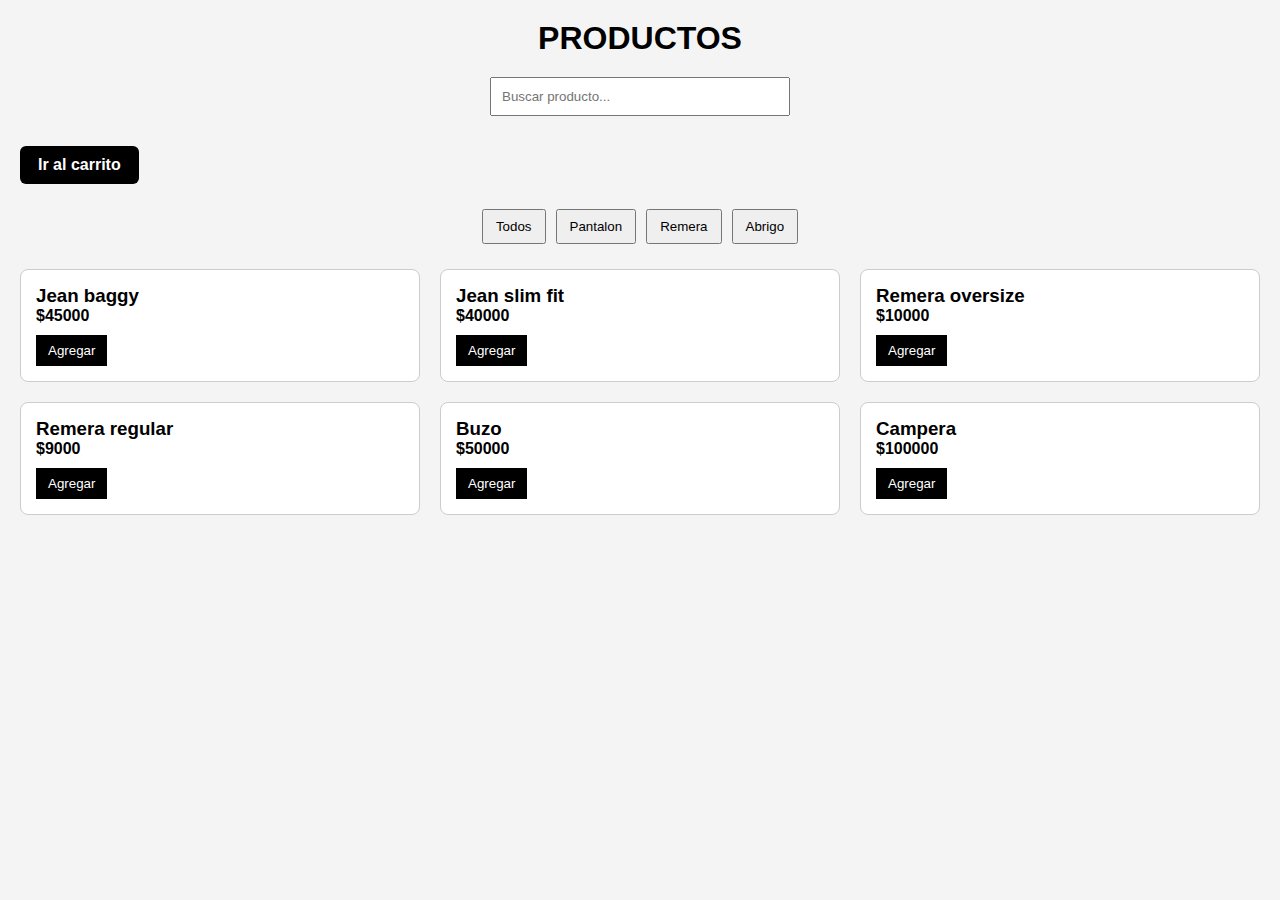
<file: index.html>
<!DOCTYPE html>
<html lang="es">
<head>
    <meta charset="UTF-8">
    <title>Los mejores Blanks</title>
    <link rel="stylesheet" href="./styles/style.css">

</head>
<header class="header">
    
    <h1>PRODUCTOS</h1>
    <input type="text" id="buscador"
    placeholder="Buscar producto...">

    <a href="carrito.html" class="btn-carrito">
        Ir al carrito
    </a>
</header>
<body>


    <div id="cont-filtro"></div>

    <section id="cont-productos">

    </section>
   
    

        
<script src="javascript/javascript.js"></script>
</body>
</html>
</file>
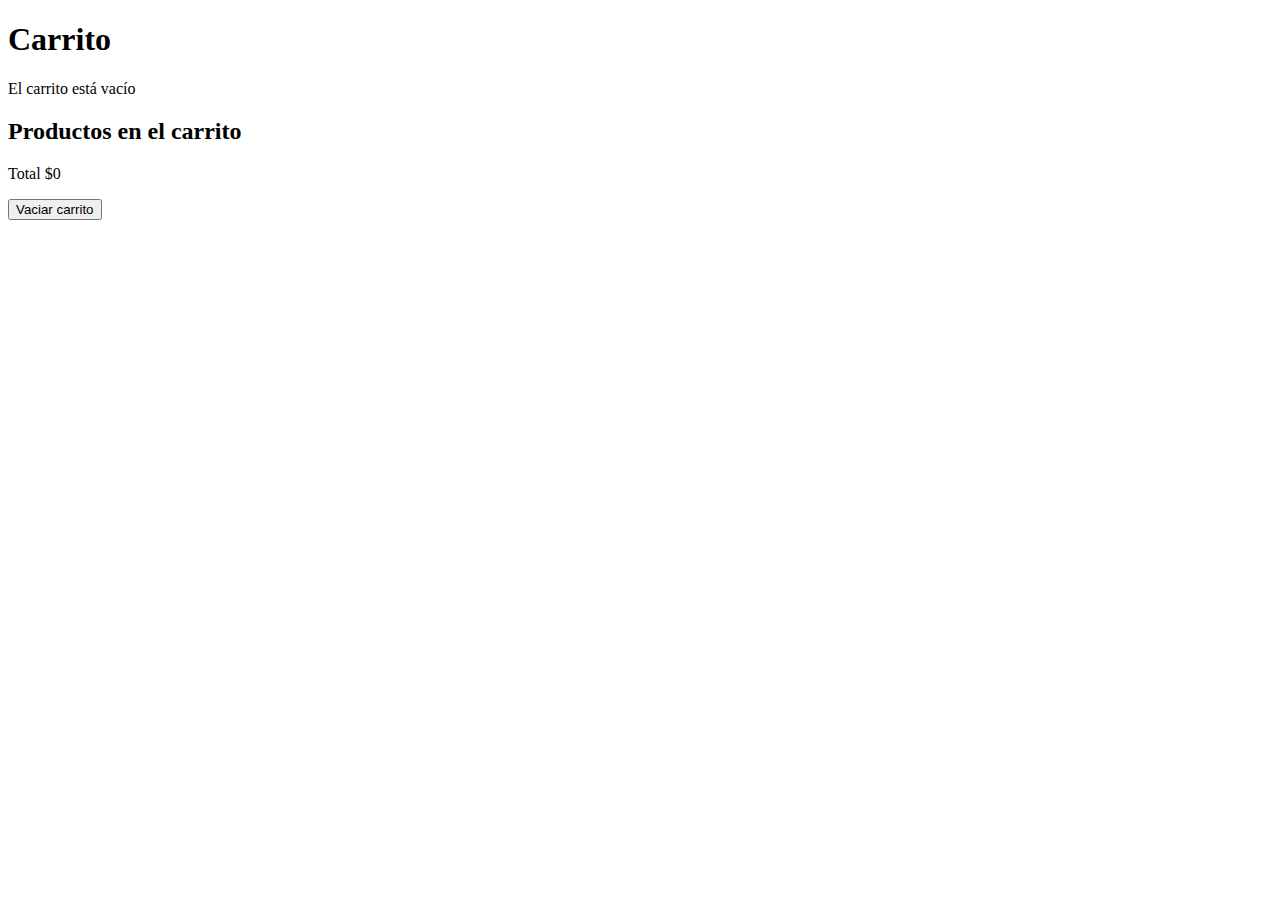
<file: carrito.html>
<!DOCTYPE html>
<html lang="es">
<head>
    <meta charset="UTF-8">
    <title>Mi página</title>
</head>
<body>

    <h1>Carrito</h1>
    <div id="carrito"></div>



    <h2>Productos en el carrito</h2>

    <p id="total"></p>

    <button id="vaciar-carrito">Vaciar carrito</button>


   
        
<script src="javascript/carrito.js"></script>
</body>
</html>
</file>
<file: styles/style.css>
* {
    margin: 0;
    padding: 0;
    box-sizing: border-box;
}
body {
    font-family: 'Gill Sans', sans-serif;
    background-color: #f4f4f4;
    padding: 20px;
}
h1 {
    text-align: center;
    margin-bottom: 20px;
}
#buscador {
    display: block;
    margin: 0 auto 20px auto;
    padding: 10px;
    width: 300px;
}
#cont-filtro {
    text-align: center;
    margin-bottom: 20px;
}
#cont-filtro button {
    margin: 5px;
    padding: 8px 12px;
    cursor: pointer;
}
#cont-productos {
    display: grid;
    grid-template-columns: repeat(3, 1fr);
    gap: 20px;
}
.product-card {
    background: white;
    padding: 10px;
    border: 1px solid black;
}

.product-card button {
    margin-top: 10px;
    padding: 8px 12px;
    background-color: black;
    color: white;
    border: none;
    cursor: pointer;
}
.product-card {
    border: 1px solid #ccc;
    padding: 15px;
    border-radius: 8px;
}
h2{
    text-align: center;
    margin-top: 20px;
    font-size: 24px;
    font-weight: 600;
    color: #333;
}

    

.btn-carrito {
    display: inline-block;
    padding: 10px 18px;
    background-color: black;
    color: white;
    text-decoration: none;
    border-radius: 6px;
    font-weight: bold;
    transition: 0.2s;
    margin-bottom: 20px;
    margin-top: 10px;
}

.btn-carrito:hover {
    background-color: #333;
}
 
#carrito {
    

color: rgb(0, 0, 0);
text-align: center;   
   
}

#total {


color: rgb(0, 0, 0);
text-align: center; 
    
}

#vaciar-carrito{
    display:block;
    margin:30px auto;
    padding:10px 20px;
    border:none;
    background:#c40c1b;
    color:rgb(0, 0, 0);
    font-size:16px;
    border-radius:6px;
    cursor:pointer;
}

#vaciar-carrito:hover{
    background:#c1121f;
}

.btn-confirmar {
    display: flex;
    gap: 8px;

}


#btn-volver {
    display: inline-block;
    padding:10px 10px;
    border:none;
    background:#000000;
    color:rgb(253, 253, 253);
    font-size:16px;
    text-decoration: none;
    border-radius:6px;
      cursor:pointer;

}

#btn-comprar {
    display:block;
    margin:30px auto;
    padding:10px 10px;
    border:none;
    background:#0cca45;
    color:rgb(0, 0, 0);
    font-size:16px;
    border-radius:6px;
    cursor:pointer;
    
}
</file>
